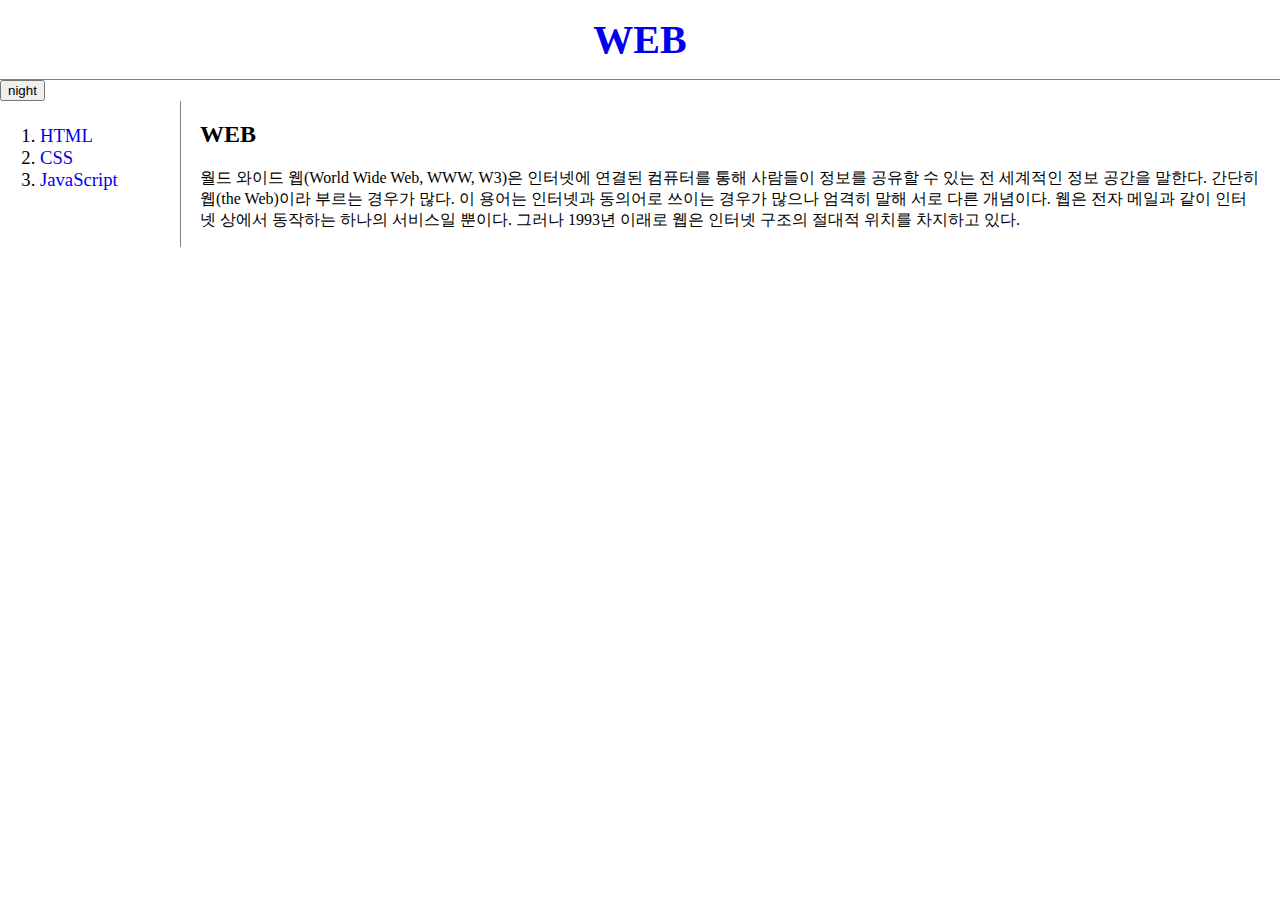
<file: index.html>
<!DOCTYPE html>
<html>

<head>
    <title>WEB1 - Welcome</title>
    <meta charset="utf-8">
    <link rel="stylesheet" href="style.css">
    <script src="https://ajax.googleapis.com/ajax/libs/jquery/3.6.0/jquery.min.js"></script>
    <script src="color.js"></script>
</head>


<body>
    <div class="head">
        <h1><a href="index.html" target="blank">WEB</a></h1>
        <input type="button" value="night" onclick="
        daynightHandler(this)
        ">
        <div id="grid">
            <ol>
                <li><a href="1.html" target="blank">HTML</a></li>
                <li><a href="2.html" target="blank">CSS</a></li>
                <li><a href="3.html" target="blank">JavaScript</a></li>
            </ol>
            <div id="head__paragram">
                <h2>WEB</h2>
                <p>
                    월드 와이드 웹(World Wide Web, WWW, W3)은 인터넷에 연결된 컴퓨터를
                    통해 사람들이 정보를 공유할 수 있는 전 세계적인 정보 공간을 말한다.
                    간단히 웹(the Web)이라 부르는 경우가 많다. 이 용어는 인터넷과 동의어로
                    쓰이는 경우가 많으나 엄격히 말해 서로 다른 개념이다. 웹은 전자 메일과
                    같이 인터넷 상에서 동작하는 하나의 서비스일 뿐이다. 그러나 1993년
                    이래로 웹은 인터넷 구조의 절대적 위치를 차지하고 있다.
                </p>
            </div>
        </div>
    </div>
</body>

</html>
</file>
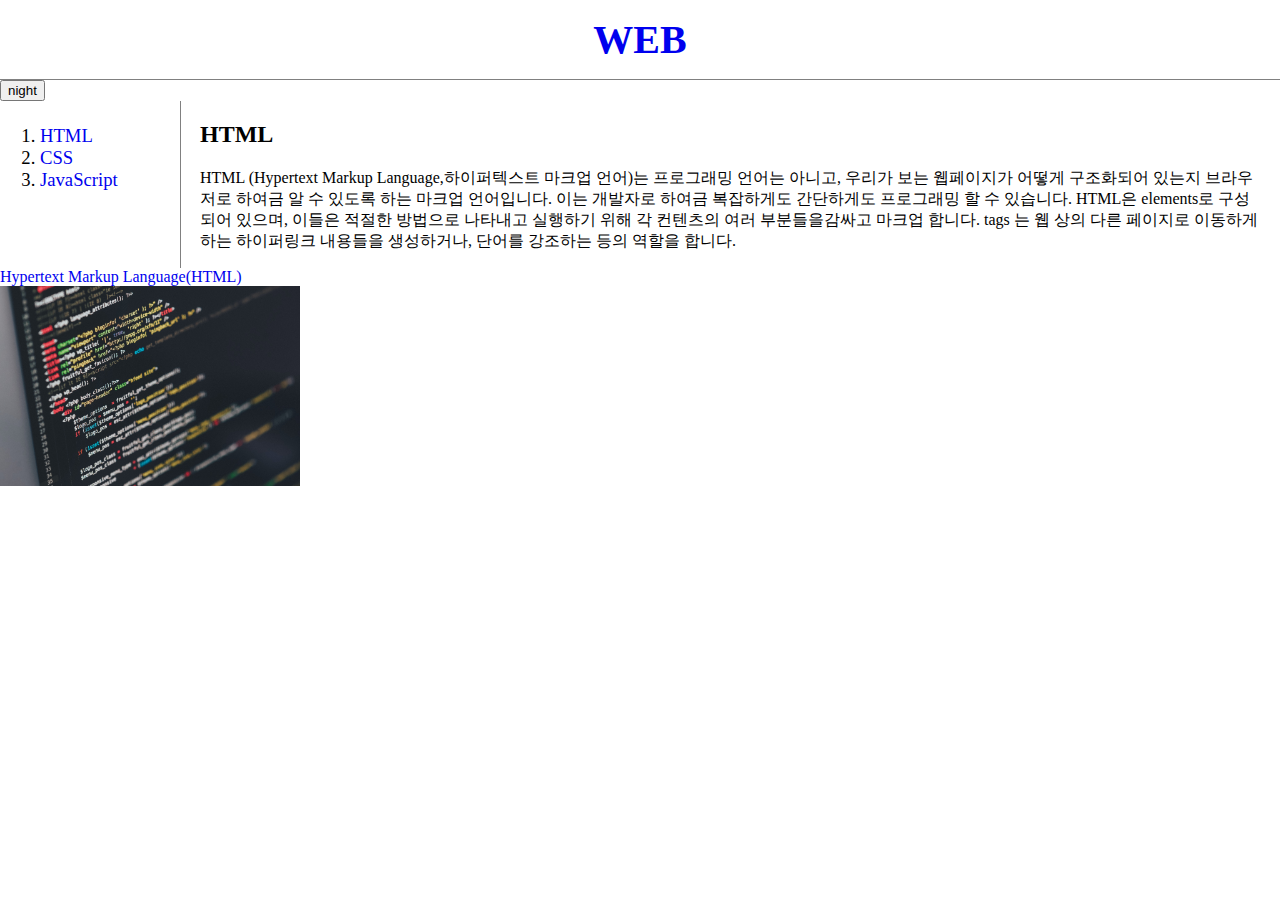
<file: 1.html>
<!DOCTYPE html>
<html>

<head>
    <title>WEB1 - html</title>
    <meta charset="utf-8">
    <link rel="stylesheet" href="style.css">
    <script src="https://ajax.googleapis.com/ajax/libs/jquery/3.6.0/jquery.min.js"></script>
    <script src="color.js"></script>
</head>


<body>
    <div class="head">
        <h1><a href="index.html" target="blank">WEB</a></h1>
        <input type="button" value="night" onclick="
        daynightHandler(this)
        ">
        <div id="grid">
            <ol>
                <li><a href="1.html" target="blank">HTML</a></li>
                <li><a href="2.html" target="blank">CSS</a></li>
                <li><a href="3.html" target="blank">JavaScript</a></li>
            </ol>
            <div id="head__paragram">
                <h2>HTML</h2>
                <p>
                    HTML (Hypertext Markup Language,하이퍼텍스트 마크업 언어)는
                    프로그래밍 언어는 아니고, 우리가 보는 웹페이지가 어떻게 구조화되어
                    있는지 브라우저로 하여금 알 수 있도록 하는 마크업 언어입니다.
                    이는 개발자로 하여금 복잡하게도 간단하게도 프로그래밍 할 수 있습니다.
                    HTML은 elements로 구성되어 있으며, 이들은 적절한 방법으로 나타내고
                    실행하기 위해 각 컨텐츠의 여러 부분들을감싸고 마크업 합니다.
                    tags 는 웹 상의 다른 페이지로 이동하게 하는 하이퍼링크 내용들을
                    생성하거나, 단어를 강조하는 등의 역할을 합니다.
                </p>
            </div>
        </div>
    </div>

    <a href="https://www.w3.org/" target="blank" title="html5 specification">Hypertext Markup
        Language(HTML)</a>
    <br><img src="coding.jpg" width="300px">
</body>

</html>
</file>
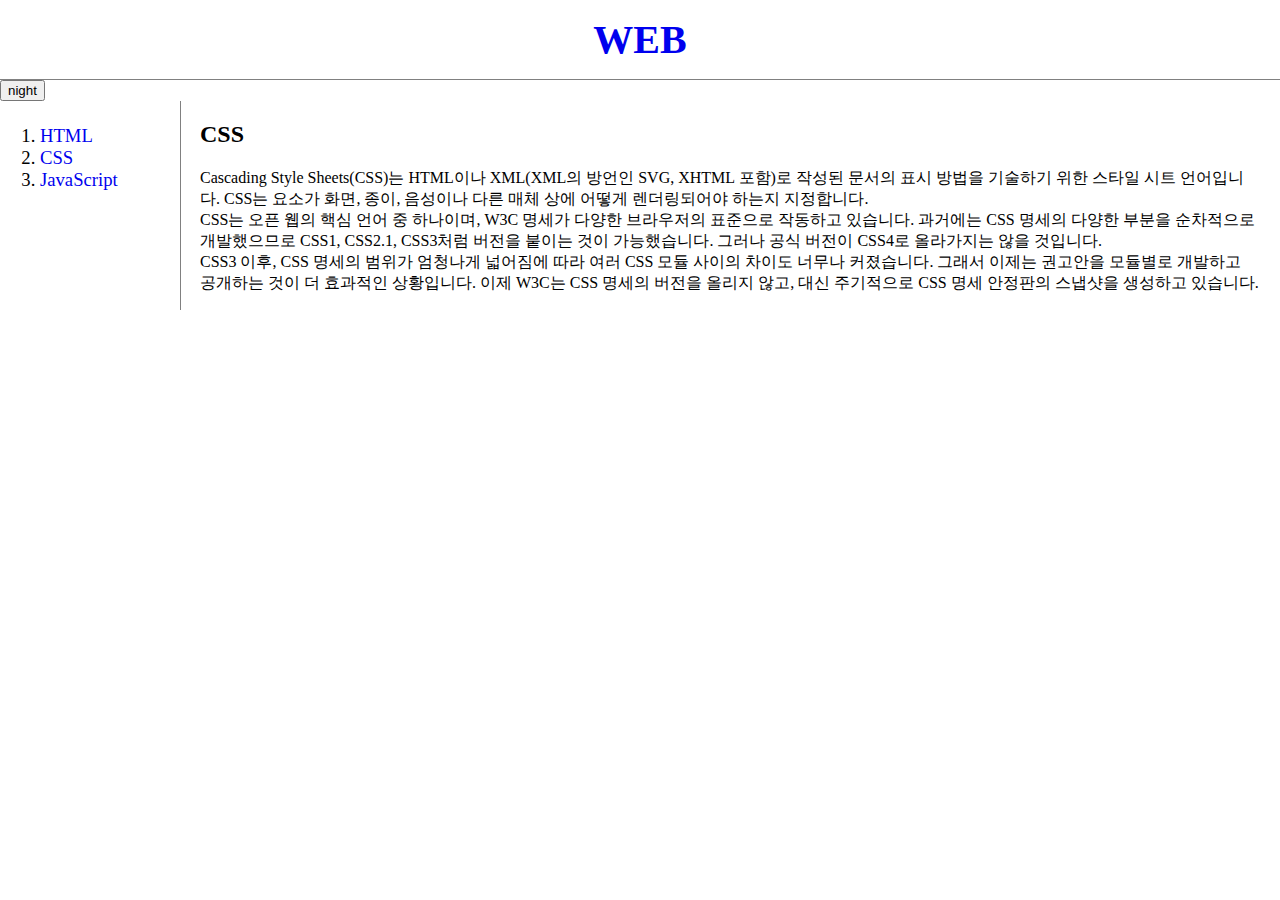
<file: 2.html>
<!DOCTYPE html>
<html>

<head>
    <title>WEB1 - css</title>
    <meta charset="utf-8">
    <link rel="stylesheet" href="style.css">
    <script src="https://ajax.googleapis.com/ajax/libs/jquery/3.6.0/jquery.min.js"></script>
    <script src="color.js"></script>
</head>


<body>
    <div class="head">
        <h1><a href="index.html" target="blank">WEB</a></h1>
        <input type="button" value="night" onclick="
        daynightHandler(this)
        ">
        <div id="grid">
            <ol>
                <li><a href="1.html" target="blank">HTML</a></li>
                <li><a href="2.html" target="blank">CSS</a></li>
                <li><a href="3.html" target="blank">JavaScript</a></li>
            </ol>
            <div id="head__paragram">
                <h2>CSS</h2>
                <p>
                    Cascading Style Sheets(CSS)는 HTML이나 XML(XML의 방언인 SVG,
                    XHTML 포함)로 작성된 문서의 표시 방법을 기술하기 위한 스타일 시트
                    언어입니다. CSS는 요소가 화면, 종이, 음성이나 다른 매체 상에 어떻게
                    렌더링되어야 하는지 지정합니다.
                    <br> CSS는 오픈 웹의 핵심 언어 중 하나이며, W3C 명세가 다양한 브라우저의
                    표준으로 작동하고 있습니다. 과거에는 CSS 명세의 다양한 부분을
                    순차적으로 개발했으므로 CSS1, CSS2.1, CSS3처럼 버전을 붙이는 것이
                    가능했습니다. 그러나 공식 버전이 CSS4로 올라가지는 않을 것입니다.
                    <br> CSS3 이후, CSS 명세의 범위가 엄청나게 넓어짐에 따라 여러 CSS
                    모듈 사이의 차이도 너무나 커졌습니다. 그래서 이제는 권고안을 모듈별로
                    개발하고 공개하는 것이 더 효과적인 상황입니다. 이제 W3C는 CSS 명세의
                    버전을 올리지 않고, 대신 주기적으로 CSS 명세 안정판의 스냅샷을
                    생성하고 있습니다.
                </p>
            </div>
        </div>
    </div>
</body>

</html>
</file>
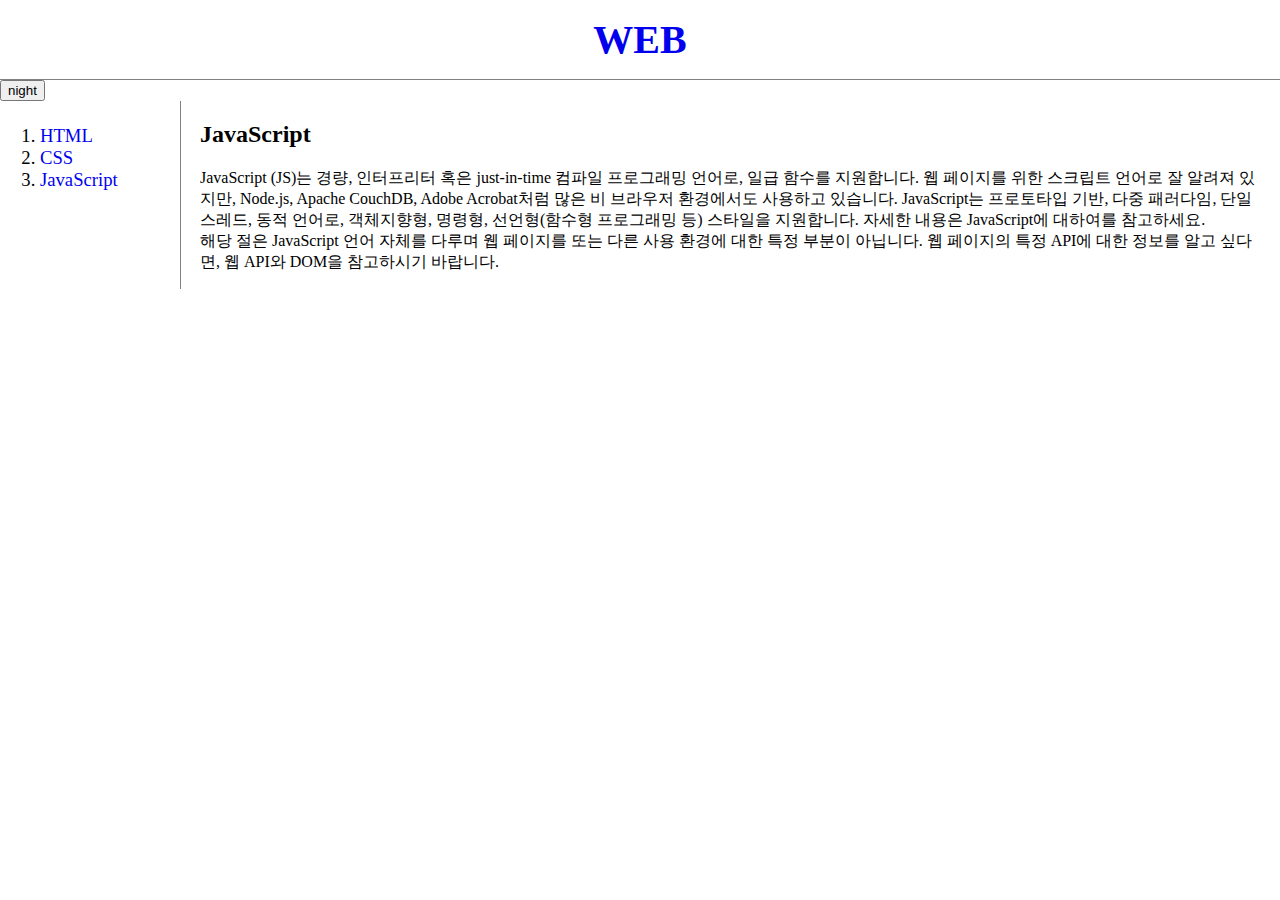
<file: 3.html>
<!DOCTYPE html>
<html>

<head>
    <title>WEB1 - javascript</title>
    <meta charset="utf-8">
    <link rel="stylesheet" href="style.css">
    <script src="https://ajax.googleapis.com/ajax/libs/jquery/3.6.0/jquery.min.js"></script>
    <script src="color.js"></script>
</head>


<body>
    <div class="head">
        <h1><a href="index.html" target="blank">WEB</a></h1>
        <input type="button" value="night" onclick="
        daynightHandler(this)
        ">
        <div id="grid">
            <ol>
                <li><a href="1.html" target="blank">HTML</a></li>
                <li><a href="2.html" target="blank">CSS</a></li>
                <li><a href="3.html" target="blank">JavaScript</a></li>
            </ol>
            <div id="head__paragram">
                <h2>JavaScript</h2>
                <p>
                    JavaScript (JS)는 경량, 인터프리터 혹은 just-in-time
                    컴파일 프로그래밍 언어로, 일급 함수를 지원합니다.
                    웹 페이지를 위한 스크립트 언어로 잘 알려져 있지만,
                    Node.js, Apache CouchDB, Adobe Acrobat처럼 많은 비
                    브라우저 환경에서도 사용하고 있습니다. JavaScript는
                    프로토타입 기반, 다중 패러다임, 단일 스레드, 동적 언어로,
                    객체지향형, 명령형, 선언형(함수형 프로그래밍 등) 스타일을
                    지원합니다. 자세한 내용은 JavaScript에 대하여를 참고하세요.
                    <br> 해당 절은 JavaScript 언어 자체를 다루며 웹 페이지를
                    또는 다른 사용 환경에 대한 특정 부분이 아닙니다.
                    웹 페이지의 특정 API에 대한 정보를 알고 싶다면, 웹
                    API와 DOM을 참고하시기 바랍니다.
                </p>
            </div>
        </div>
    </div>
</body>

</html>
</file>
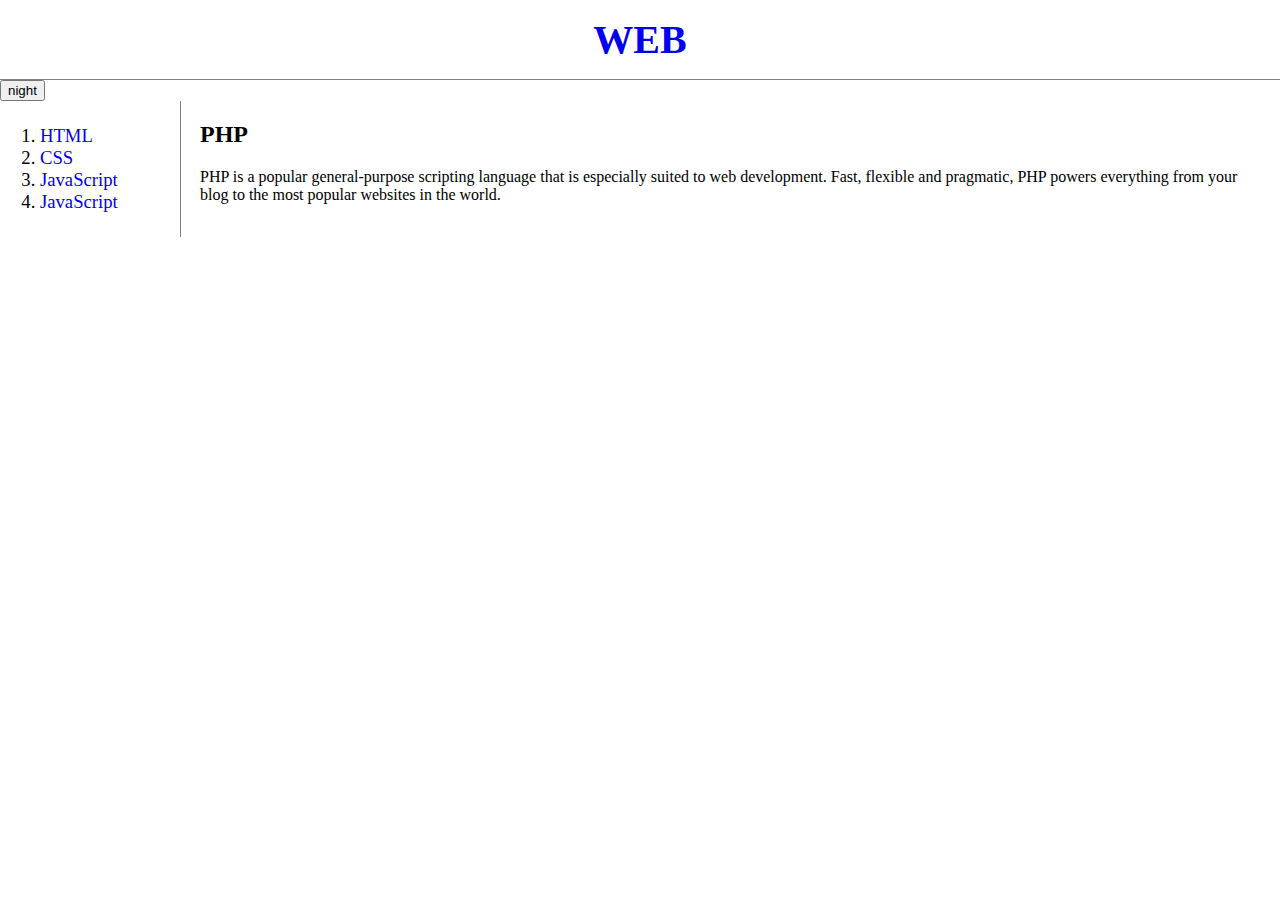
<file: 4.html>
<!DOCTYPE html>
<html>

<head>
    <title>WEB1 - javascript</title>
    <meta charset="utf-8">
    <link rel="stylesheet" href="style.css">
    <script src="https://ajax.googleapis.com/ajax/libs/jquery/3.6.0/jquery.min.js"></script>
    <script src="color.js"></script>
</head>


<body>
    <div class="head">
        <h1><a href="index.html" target="blank">WEB</a></h1>
        <input type="button" value="night" onclick="
        daynightHandler(this)
        ">
        <div id="grid">
            <ol>
                <li><a href="1.html" target="blank">HTML</a></li>
                <li><a href="2.html" target="blank">CSS</a></li>
                <li><a href="3.html" target="blank">JavaScript</a></li>
                <li><a href="3.html" target="blank">JavaScript</a></li>
            </ol>
            <div id="head__paragram">
                <h2>PHP</h2>
                <p>
                    PHP is a popular general-purpose scripting language that is especially suited to web development.

Fast, flexible and pragmatic, PHP powers everything from your blog to the most popular websites in the world.
                </p>
            </div>
        </div>
    </div>
</body>

</html>
</file>
<file: style.css>
body {
	margin: 0px;
}

a {
	text-decoration: none;
}

.head h1 {
	padding: 16px;
	margin: 0px;
	border-bottom: 1px solid gray;
	font-size: 2.5em;
	text-align: center;
}

.head h2 {
	font-size: 1.5em;
}

.head p {
	font-size: 1em;
}

.head ol {
	width: 100px;
	padding: 24px 40px;
	margin: 0px;
	border-right: 1px solid gray;
	font-size: 1.1667em;
}

.head #grid {
	display: grid;
	grid-template-columns: 180px 1fr;
}

#head__paragram {
	padding: 0px 20px;
}

@media(max-width:800px) {
	.head #grid {
			display: block;
	}

	.head h1 {
			border-bottom: none;
	}

	.head ol {
			border-right: none;
			border-bottom: none;
			width: auto;
	}
}
</file>
